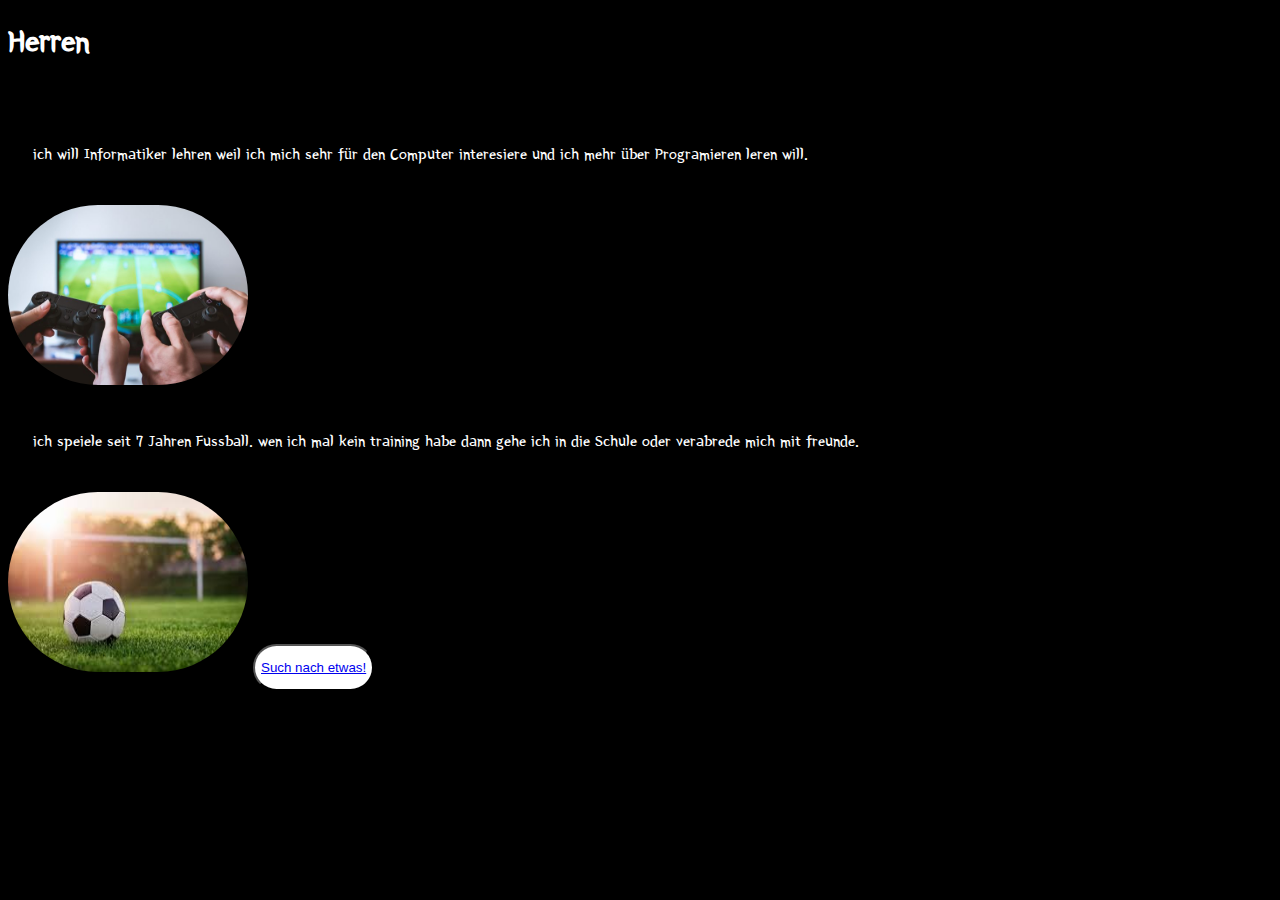
<file: index.html>
<!DOCTYPE html>
<html>

<head>
<title>Lenny</title>
<meta charset="UTF-8"/>
<meta name="viewport" content="width=device-width, initial-scale=1.0">
<link rel="stylesheet" type="text/css" href="styles.css" />
<link href="https://fonts.googleapis.com/css?family=Yeon+Sung&display=swap" rel="stylesheet">
</head>

<body>
<h1>Herren</h1>
</br>
<p>ich will Informatiker lehren weil ich mich sehr für den Computer interesiere und ich mehr über Programieren leren  will.</p>


<img src="./gamen.jpg" alt="gamen"height="180" widht="180"/>

</body>
<footer>

<p>ich speiele seit 7 Jahren Fussball. wen ich mal kein training habe 
dann gehe ich in die Schule oder verabrede mich mit freunde.</p>

<img src="./fussball.jpeg" alt="fussball"height="180" widht="180"/>

<button><a href="https://google.de" target="_blank"><p>Such nach etwas!</p></a></button>

</footer>
</html>
</file>
<file: styles.css>
html {
font-family: 'Yeon Sung', cursive;
background-color: black;
color: white;
}

p{

border-radius: 25px;
padding: 25px;

}

img {

border-radius: 15000000px;
width: 240px;

}

button {

background-color: white;
color: black;
border-radius: 25px;

}

button a p {
	padding: 0px;
}
</file>
